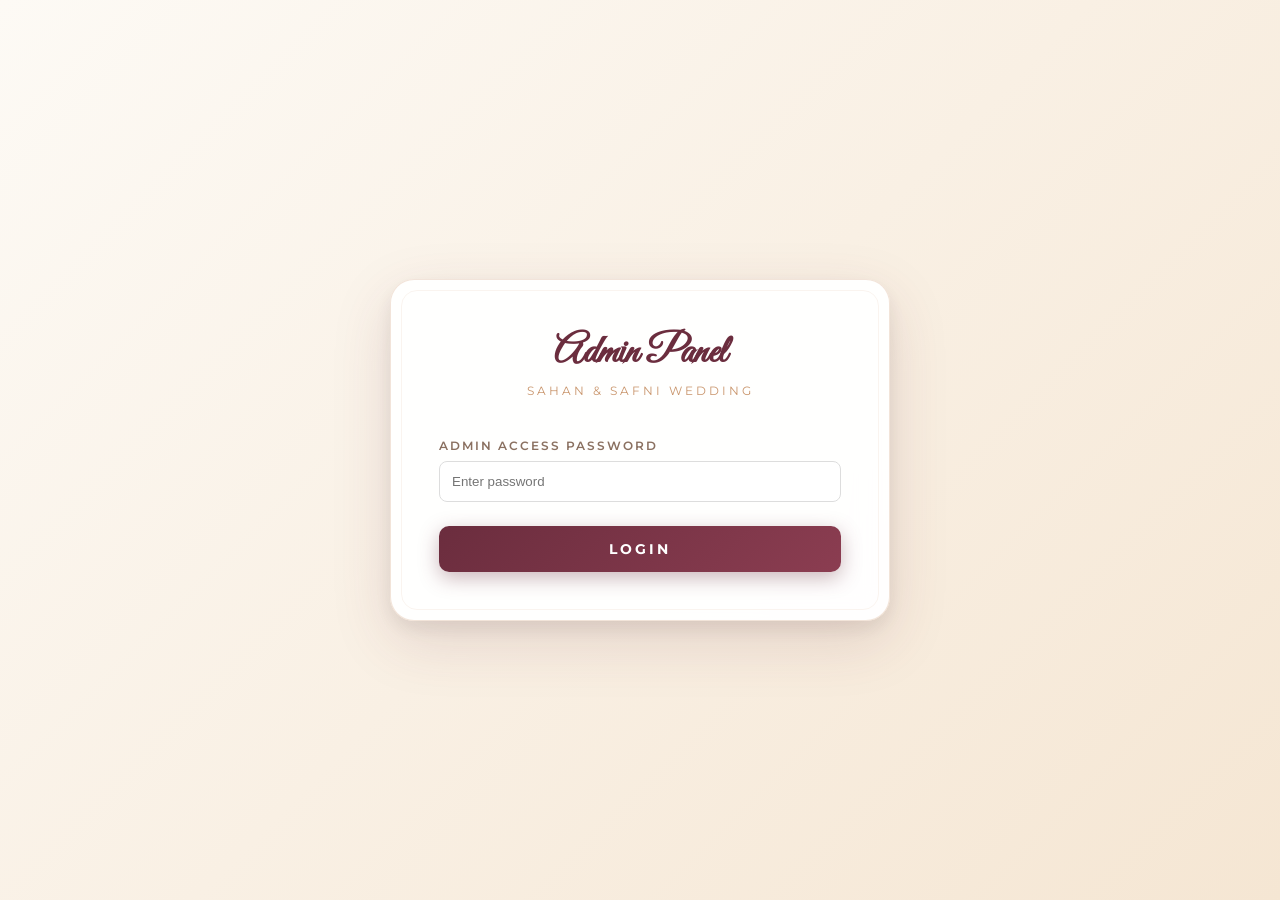
<file: sahansafni/admin.html>
<!DOCTYPE html>
<html lang="en">
<head>
    <meta charset="UTF-8">
    <meta name="viewport" content="width=device-width, initial-scale=1.0">
    <title>Sahan & Safni | Admin Panel</title>
    <link rel="stylesheet" href="style.css">
    <style>
        .admin-wrapper {
            min-height: 100vh;
            display: flex;
            align-items: center;
            justify-content: center;
            padding: 2rem;
            background: linear-gradient(135deg, #fdfaf5 0%, #f5e6d3 100%);
        }
        .logout-link {
            display: block;
            text-align: center;
            margin-top: 2rem;
            color: #888;
            text-decoration: none;
            font-size: 0.8rem;
            text-transform: uppercase;
            letter-spacing: 1px;
            cursor: pointer;
        }
        .logout-link:hover { color: var(--wine); }
        #login-section, #generator-section { display: none; }
        #login-section.active, #generator-section.active { display: block; }
    </style>
</head>
<body class="admin-wrapper">

    <div class="admin-panel" style="display: block; opacity: 1; transform: none;">
        <h2 class="admin-title">Admin Panel</h2>
        <p class="admin-sub">Sahan &amp; Safni Wedding</p>
        
        <!-- Login Section -->
        <div id="login-section">
            <form id="login-form">
                <div class="form-group">
                    <label class="form-label">Admin Access Password</label>
                    <input type="password" id="loginPassword" placeholder="Enter password" style="width: 100%; padding: 12px; border-radius: 8px; border: 1px solid #ddd;" required>
                </div>
                <p id="login-error" style="color: #6b2d3e; font-size: 0.85rem; margin-top: -1rem; margin-bottom: 1rem; text-align: center; display: none;">Incorrect password.</p>
                <button type="submit" class="btn-admin">Login</button>
            </form>
        </div>

        <!-- Generator Section -->
        <div id="generator-section">
            <form id="generator-form">
                <div class="form-group">
                    <label class="form-label">Guest Name (for Invitation)</label>
                    <input type="text" id="inviteeName" placeholder="e.g. Mr. & Mrs. Perera" required>
                </div>
                <button type="submit" class="btn-admin">Generate Link</button>
            </form>

            <div id="result-box" class="result-container">
                <p class="result-label">Link generated for <strong id="res-name" style="color: var(--wine);"></strong>:</p>
                <div class="generated-link" id="generatedLinkText"></div>
                <button class="btn-admin" onclick="copyLink()">Copy Link</button>
                <p id="copyMessage" class="copy-success">Link Copied Successfully!</p>
            </div>

            <a onclick="logout()" class="logout-link">Logout</a>
        </div>
    </div>

    <script src="script.js"></script>
    <script>
        const AUTH_KEY = 'admin_auth_sahan_safni';
        const PASSWORD = 'wedding2026';

        // Check Auth on load
        if (sessionStorage.getItem(AUTH_KEY) === 'true') {
            showSection('generator');
        } else {
            showSection('login');
        }

        function showSection(name) {
            document.getElementById('login-section').classList.toggle('active', name === 'login');
            document.getElementById('generator-section').classList.toggle('active', name === 'generator');
        }

        // Login Logic
        document.getElementById('login-form').addEventListener('submit', function(e) {
            e.preventDefault();
            const pass = document.getElementById('loginPassword').value;
            if (pass === PASSWORD) {
                sessionStorage.setItem(AUTH_KEY, 'true');
                showSection('generator');
                document.getElementById('login-error').style.display = 'none';
            } else {
                document.getElementById('login-error').style.display = 'block';
            }
        });

        // Generator Logic
        document.getElementById('generator-form').addEventListener('submit', function(e) {
            e.preventDefault();
            const name = document.getElementById('inviteeName').value.trim();
            if (name) {
                const baseUrl = window.location.origin + window.location.pathname.replace('admin.html', 'index.html');
                const finalLink = `${baseUrl}?to=${encodeURIComponent(name)}`;
                
                document.getElementById('res-name').innerText = name;
                document.getElementById('generatedLinkText').innerText = finalLink;
                document.getElementById('result-box').classList.add('active');
            }
        });

        function logout() {
            sessionStorage.removeItem(AUTH_KEY);
            window.location.reload();
        }
    </script>
</body>
</html>
</file>
<file: sahansafni/style.css>
/* ============================================================ */
/*  SAHAN & SAFNI — PREMIUM WEDDING INVITATION v2.0            */
/*  Color Palette: Deep Ivory, Rose Gold, Deep Wine, Champagne  */
/* ============================================================ */

@import url('https://fonts.googleapis.com/css2?family=Cormorant+Garamond:ital,wght@0,300;0,400;0,600;0,700;1,300;1,400;1,600&family=Great+Vibes&family=Montserrat:wght@300;400;500;600&family=IM+Fell+English:ital@0;1&display=swap');

/* ─── CSS Variables ─────────────────────────────────────────── */
:root {
    --rose-gold: #C9956C;
    --rose-gold-light: #E8C4A0;
    --rose-gold-dark: #A5714A;
    --champagne: #F5E6D3;
    --champagne-light: #FDF5ED;
    --wine: #6B2D3E;
    --wine-dark: #4A1628;
    --wine-light: #8B3D51;
    --ivory: #FEFAF5;
    --ivory-warm: #F9F0E4;
    --deep-brown: #2C1A12;
    --text-muted: #8A7060;
    --text-mid: #5C4033;
    --gold-sheen: #D4AF37;
    --gold-pale: #F3E5AB;
    --white: #ffffff;
    --shadow-warm: rgba(169, 113, 74, 0.25);
    --shadow-wine: rgba(107, 45, 62, 0.2);
}

/* ─── RESET & BASE ──────────────────────────────────────────── */
*, *::before, *::after { box-sizing: border-box; margin: 0; padding: 0; }

html { scroll-behavior: smooth; }

body {
    font-family: 'Montserrat', sans-serif;
    background-color: var(--ivory);
    color: var(--deep-brown);
    overflow-x: hidden;
    min-height: 100vh;
}

/* Lock scroll while splash screen is open */
body.splash-open {
    overflow: hidden;
}

/* ─── BACKGROUND ────────────────────────────────────────────── */
.page-bg {
    position: fixed;
    inset: 0;
    z-index: 0;
    background: 
        radial-gradient(ellipse at 15% 20%, rgba(201,149,108,0.12) 0%, transparent 50%),
        radial-gradient(ellipse at 85% 75%, rgba(107,45,62,0.1) 0%, transparent 55%),
        radial-gradient(ellipse at 50% 50%, rgba(245,230,211,0.5) 0%, transparent 80%);
    background-color: var(--ivory);
    background-image: url('./assets/images/bg.png');
    background-size: cover;
    background-position: center;
    background-attachment: fixed;
}

.page-bg::after {
    content: '';
    position: absolute;
    inset: 0;
    background: linear-gradient(160deg,
        rgba(253,245,237,0.92) 0%,
        rgba(249,240,228,0.88) 40%,
        rgba(245,230,211,0.9) 100%);
}

/* ─── PARTICLES ─────────────────────────────────────────────── */
#particles-js {
    position: fixed;
    top: 0; left: 0;
    width: 100%; height: 100%;
    z-index: 1;
    pointer-events: none;
}

/* ─── FLOATING PETALS ───────────────────────────────────────── */
.petal {
    position: fixed;
    pointer-events: none;
    z-index: 2;
    opacity: 0;
    animation: petalFall linear infinite;
}
.petal svg { fill: var(--rose-gold); }

@keyframes petalFall {
    0%   { opacity: 0; transform: translateY(-20px) rotate(0deg); }
    10%  { opacity: 0.7; }
    90%  { opacity: 0.5; }
    100% { opacity: 0; transform: translateY(110vh) rotate(720deg); }
}

/* ─── MAIN LAYOUT WRAPPER ───────────────────────────────────── */
.site-wrapper {
    position: relative;
    z-index: 10;
}

/* ─── GLOW ORBS ─────────────────────────────────────────────── */
.glow-orb {
    position: fixed;
    border-radius: 50%;
    filter: blur(100px);
    z-index: 2;
    pointer-events: none;
}
.glow-orb-1 {
    width: 500px; height: 500px;
    background: radial-gradient(circle, rgba(201,149,108,0.2) 0%, transparent 70%);
    top: -150px; left: -150px;
    animation: orbDrift 15s ease-in-out infinite alternate;
}
.glow-orb-2 {
    width: 600px; height: 600px;
    background: radial-gradient(circle, rgba(107,45,62,0.15) 0%, transparent 70%);
    bottom: -200px; right: -150px;
    animation: orbDrift 20s ease-in-out infinite alternate-reverse;
}
.glow-orb-3 {
    width: 350px; height: 350px;
    background: radial-gradient(circle, rgba(212,175,55,0.12) 0%, transparent 70%);
    top: 50%; left: 50%;
    transform: translate(-50%, -50%);
    animation: orbPulse 8s ease-in-out infinite;
}
@keyframes orbDrift {
    0%   { transform: translate(0, 0) scale(1); }
    100% { transform: translate(60px, 60px) scale(1.1); }
}
@keyframes orbPulse {
    0%, 100% { opacity: 0.5; transform: translate(-50%, -50%) scale(1); }
    50%       { opacity: 1;   transform: translate(-50%, -50%) scale(1.2); }
}

/* ═══════════════════════════════════════════════════════════ */
/*  SPLASH SCREEN                                             */
/* ═══════════════════════════════════════════════════════════ */
#splash-screen {
    position: fixed;
    inset: 0;
    z-index: 9999;
    display: flex;
    flex-direction: column;
    align-items: center;
    justify-content: center;
    gap: 2.5rem;
    background: linear-gradient(145deg, var(--ivory) 0%, var(--champagne) 50%, var(--ivory-warm) 100%);
    transition: opacity 1.2s cubic-bezier(0.4, 0, 0.2, 1),
                visibility 1.2s cubic-bezier(0.4, 0, 0.2, 1);
    overflow: hidden;
}
#splash-screen::before {
    content: '';
    position: absolute;
    inset: 0;
    z-index: 0; /* Push behind all flex children */
    background-image: 
        radial-gradient(circle at 20% 30%, rgba(201,149,108,0.15) 0%, transparent 40%),
        radial-gradient(circle at 80% 70%, rgba(107,45,62,0.12) 0%, transparent 40%);
}
#splash-screen.hidden { opacity: 0; visibility: hidden; }

/* Splash decorative corner lines */
.splash-corner {
    position: absolute;
    width: 80px; height: 80px;
    opacity: 0.4;
}
.splash-corner.tl { top: 30px; left: 30px; border-top: 2px solid var(--rose-gold); border-left: 2px solid var(--rose-gold); }
.splash-corner.tr { top: 30px; right: 30px; border-top: 2px solid var(--rose-gold); border-right: 2px solid var(--rose-gold); }
.splash-corner.bl { bottom: 30px; left: 30px; border-bottom: 2px solid var(--rose-gold); border-left: 2px solid var(--rose-gold); }
.splash-corner.br { bottom: 30px; right: 30px; border-bottom: 2px solid var(--rose-gold); border-right: 2px solid var(--rose-gold); }

.splash-pre-title {
    font-family: 'Montserrat', sans-serif;
    font-size: 0.75rem;
    letter-spacing: 6px;
    text-transform: uppercase;
    color: var(--rose-gold);
    opacity: 0;
    position: relative;
    z-index: 1;
    animation: fadeSlideUp 1s ease forwards 0.3s;
}

/* ENVELOPE — Premium version */
.envelope-wrap {
    position: relative;
    z-index: 1;
    display: flex;
    flex-direction: column;
    align-items: center;
    gap: 1.5rem;
}

.envelope-outer {
    width: 280px;
    height: 185px;
    position: relative;
    cursor: pointer;
    filter: drop-shadow(0 20px 40px rgba(169, 113, 74, 0.35));
    transition: transform 0.4s ease;
}
.envelope-outer:hover { transform: scale(1.03) translateY(-4px); }

/* Envelope body */
.env-body {
    position: absolute;
    inset: 0;
    background: linear-gradient(160deg, #FDF0E0 0%, #F5DEC0 100%);
    border-radius: 6px;
    border: 1.5px solid var(--rose-gold-light);
    overflow: hidden;
}
.env-body::after {
    content: '';
    position: absolute;
    inset: 0;
    background: linear-gradient(to bottom, transparent 60%, rgba(201,149,108,0.1) 100%);
}

/* Envelope bottom triangle */
.env-bottom {
    position: absolute;
    bottom: 0; left: 0;
    width: 0; height: 0;
    border-left: 140px solid transparent;
    border-right: 140px solid transparent;
    border-bottom: 90px solid rgba(210,170,130,0.6);
    z-index: 2;
}

/* Envelope side triangles */
.env-left, .env-right {
    position: absolute;
    bottom: 0; top: 0;
    width: 0; height: 0;
    z-index: 2;
}
.env-left {
    left: 0;
    border-top: 92px solid transparent;
    border-bottom: 93px solid transparent;
    border-left: 110px solid rgba(200,155,115,0.5);
}
.env-right {
    right: 0;
    border-top: 92px solid transparent;
    border-bottom: 93px solid transparent;
    border-right: 110px solid rgba(200,155,115,0.5);
}

/* Envelope flap */
.env-flap {
    position: absolute;
    top: 0; left: 0;
    width: 0; height: 0;
    border-left: 140px solid transparent;
    border-right: 140px solid transparent;
    border-top: 100px solid #F0D8B8;
    z-index: 5;
    transform-origin: top center;
    transform: rotateX(0deg);
    transition: transform 0.9s cubic-bezier(0.175, 0.885, 0.32, 1.275);
    filter: drop-shadow(0 4px 8px rgba(0,0,0,0.1));
}
#splash-screen.opening .env-flap { transform: rotateX(180deg); }

/* Envelope seal */
.env-seal {
    position: absolute;
    top: 50%;
    left: 50%;
    transform: translate(-50%, -50%);
    width: 54px; height: 54px;
    background: linear-gradient(135deg, var(--rose-gold), var(--rose-gold-light), var(--rose-gold-dark));
    border-radius: 50%;
    z-index: 6;
    display: flex; align-items: center; justify-content: center;
    box-shadow: 
        0 0 0 3px var(--champagne),
        0 0 0 5px var(--rose-gold-light),
        0 8px 20px rgba(169, 113, 74, 0.5);
    transition: all 0.5s ease;
    animation: sealPulse 2.5s ease-in-out infinite;
}
.env-seal::before {
    content: '♥';
    font-size: 1.5rem;
    color: white;
    text-shadow: 0 1px 3px rgba(0,0,0,0.2);
    animation: heartPump 1.4s ease-in-out infinite;
}
#splash-screen.opening .env-seal {
    animation: sealFly 0.6s ease forwards;
}
@keyframes sealFly {
    to { opacity: 0; transform: translate(-50%, -180%) scale(2.5); }
}
@keyframes sealPulse {
    0%, 100% { box-shadow: 0 0 0 3px var(--champagne), 0 0 0 5px var(--rose-gold-light), 0 8px 20px rgba(169,113,74,0.4); }
    50%       { box-shadow: 0 0 0 3px var(--champagne), 0 0 0 8px var(--rose-gold-light), 0 12px 30px rgba(169,113,74,0.6); }
}
@keyframes heartPump {
    0%, 100% { transform: scale(1); }
    14% { transform: scale(1.25); }
    28% { transform: scale(1); }
    42% { transform: scale(1.2); }
}

/* Envelope inner card peek */
.env-inner-card {
    position: absolute;
    left: 20px; right: 20px;
    bottom: 10px;
    height: 100px;
    background: white;
    border-radius: 4px;
    z-index: 3;
    display: flex; align-items: center; justify-content: center;
    opacity: 0;
    transform: translateY(10px);
    transition: all 0.6s ease 0.8s;
    border: 1px solid var(--rose-gold-light);
    font-family: 'Great Vibes', cursive;
    font-size: 1.6rem;
    color: var(--rose-gold);
    overflow: hidden;
}
#splash-screen.opening .env-inner-card {
    opacity: 1;
    transform: translateY(-20px);
}

.splash-title {
    font-family: 'Great Vibes', cursive;
    font-size: clamp(2.8rem, 8vw, 4.5rem);
    color: var(--wine);
    line-height: 1;
    opacity: 0;
    position: relative;
    z-index: 1;
    animation: fadeSlideUp 1s ease forwards 0.5s;
    text-shadow: 0 2px 15px rgba(107, 45, 62, 0.2);
}

.splash-names-tag {
    font-family: 'Montserrat', sans-serif;
    font-size: 0.8rem;
    letter-spacing: 4px;
    text-transform: uppercase;
    color: var(--text-muted);
    opacity: 0;
    position: relative;
    z-index: 1;
    animation: fadeSlideUp 1s ease forwards 0.8s;
}

.btn-open-invitation {
    display: inline-flex;
    align-items: center;
    gap: 10px;
    padding: 14px 42px;
    background: linear-gradient(135deg, var(--wine) 0%, var(--wine-light) 100%);
    color: white;
    border: none;
    border-radius: 50px;
    font-family: 'Montserrat', sans-serif;
    font-size: 0.85rem;
    font-weight: 600;
    letter-spacing: 3px;
    text-transform: uppercase;
    cursor: pointer;
    box-shadow: 
        0 8px 25px rgba(107, 45, 62, 0.4),
        0 2px 8px rgba(107, 45, 62, 0.3);
    transition: all 0.4s cubic-bezier(0.175, 0.885, 0.32, 1.275);
    opacity: 0;
    animation: fadeSlideUp 1s ease forwards 1.1s;
    position: relative;
    z-index: 1;
    overflow: hidden;
}
.btn-open-invitation::before {
    content: '';
    position: absolute;
    inset: 0;
    background: linear-gradient(135deg, transparent 30%, rgba(255,255,255,0.15) 50%, transparent 70%);
    transform: translateX(-100%);
    transition: transform 0.6s ease;
}
.btn-open-invitation:hover {
    transform: translateY(-4px) scale(1.04);
    box-shadow: 0 16px 40px rgba(107, 45, 62, 0.5);
}
.btn-open-invitation:hover::before { transform: translateX(100%); }

.splash-scroll-hint {
    position: absolute;
    bottom: 40px;
    display: flex;
    flex-direction: column;
    align-items: center;
    gap: 8px;
    color: var(--text-muted);
    font-size: 0.7rem;
    letter-spacing: 3px;
    text-transform: uppercase;
    opacity: 0;
    animation: fadeIn 1s ease forwards 1.5s;
}
.scroll-mouse {
    width: 24px; height: 38px;
    border: 2px solid var(--rose-gold-light);
    border-radius: 12px;
    position: relative;
}
.scroll-mouse::after {
    content: '';
    position: absolute;
    top: 6px; left: 50%;
    transform: translateX(-50%);
    width: 4px; height: 8px;
    background: var(--rose-gold);
    border-radius: 2px;
    animation: scrollBounce 1.5s ease-in-out infinite;
}
@keyframes scrollBounce {
    0%, 100% { transform: translateX(-50%) translateY(0); opacity: 1; }
    80% { transform: translateX(-50%) translateY(10px); opacity: 0; }
}

/* ─── ANIMATIONS ────────────────────────────────────────────── */
@keyframes fadeSlideUp {
    from { opacity: 0; transform: translateY(25px); }
    to   { opacity: 1; transform: translateY(0); }
}
@keyframes fadeIn {
    from { opacity: 0; }
    to   { opacity: 1; }
}
@keyframes float {
    0%, 100% { transform: translateY(0); }
    50%       { transform: translateY(-12px); }
}
@keyframes shimmer {
    0%   { background-position: -200% center; }
    100% { background-position: 200% center; }
}
@keyframes ringRotate {
    0%   { transform: rotate(0deg); }
    100% { transform: rotate(360deg); }
}
@keyframes revealWidth {
    from { width: 0; opacity: 0; }
    to   { width: 120px; opacity: 1; }
}
@keyframes countFlip {
    0%   { transform: translateY(0);   opacity: 1; }
    40%  { transform: translateY(-15px); opacity: 0; }
    60%  { transform: translateY(15px);  opacity: 0; }
    100% { transform: translateY(0);   opacity: 1; }
}

/* ═══════════════════════════════════════════════════════════ */
/*  MAIN CONTENT                                              */
/* ═══════════════════════════════════════════════════════════ */
#main-content {
    display: none;
    opacity: 0;
    transition: opacity 1.5s cubic-bezier(0.4, 0, 0.2, 1);
    position: relative;
    z-index: 10;
}
/* Step 1: flip display block (no transition yet) */
#main-content.reveal {
    display: block;
}
/* Step 2: animate opacity in (triggers after rAF) */
#main-content.visible {
    opacity: 1;
}

/* ─── SECTIONS ──────────────────────────────────────────────── */
section {
    display: flex;
    flex-direction: column;
    align-items: center;
    justify-content: center;
    padding: 4rem 1.5rem;
    position: relative;
}
#hero-section { min-height: 100vh; padding: 5rem 1.5rem; }

/* ─── FADE-UP SCROLL ANIMATION ──────────────────────────────── */
.fade-up {
    opacity: 0;
    transform: translateY(60px) scale(0.97);
    transition: opacity 1s cubic-bezier(0.25, 1, 0.5, 1),
                transform 1s cubic-bezier(0.25, 1, 0.5, 1);
}
.fade-up.visible {
    opacity: 1;
    transform: translateY(0) scale(1);
}

/* ─── GLASS CARD ────────────────────────────────────────────── */
.luxury-card {
    background: linear-gradient(145deg,
        rgba(253, 248, 240, 0.95) 0%,
        rgba(249, 240, 228, 0.92) 100%);
    backdrop-filter: blur(20px);
    -webkit-backdrop-filter: blur(20px);
    border: 1px solid rgba(201, 149, 108, 0.3);
    border-radius: 24px;
    box-shadow:
        0 30px 70px rgba(169, 113, 74, 0.12),
        0 10px 30px rgba(107, 45, 62, 0.08),
        inset 0 1px 0 rgba(255, 255, 255, 0.9);
    padding: 4rem 3rem;
    max-width: 640px;
    width: 100%;
    text-align: center;
    position: relative;
    /* overflow: hidden; Removed to prevent clipping of elegant script flourishes */
    transition: transform 0.5s cubic-bezier(0.25, 1, 0.5, 1),
                box-shadow 0.5s ease;
}
.luxury-card::before {
    content: '';
    position: absolute;
    inset: 12px;
    border: 1px solid rgba(201, 149, 108, 0.18);
    border-radius: 14px;
    pointer-events: none;
}
.luxury-card::after {
    content: '';
    position: absolute;
    top: 0; left: -100%;
    width: 60%; height: 100%;
    background: linear-gradient(90deg, transparent, rgba(255,255,255,0.18), transparent);
    transform: skewX(-15deg);
    transition: left 0.8s ease;
}
.luxury-card:hover::after { left: 150%; }
.luxury-card:hover {
    transform: translateY(-6px);
    box-shadow:
        0 40px 80px rgba(169, 113, 74, 0.18),
        0 15px 40px rgba(107, 45, 62, 0.12);
}

/* ─── CORNER ORNAMENTS ──────────────────────────────────────── */
.ornament {
    position: absolute;
    width: 50px; height: 50px;
    opacity: 0.35;
    pointer-events: none;
}
.ornament svg { fill: none; stroke: var(--rose-gold); stroke-width: 1.5; }
.ornament.tl { top: 14px; left: 14px; }
.ornament.tr { top: 14px; right: 14px; transform: scaleX(-1); }
.ornament.bl { bottom: 14px; left: 14px; transform: scaleY(-1); }
.ornament.br { bottom: 14px; right: 14px; transform: scale(-1); }

/* ─── DIVIDER ───────────────────────────────────────────────── */
.divider {
    display: flex;
    align-items: center;
    justify-content: center;
    gap: 12px;
    margin: 2rem auto;
    width: fit-content;
}
.divider-line {
    height: 1px;
    background: linear-gradient(to right, transparent, var(--rose-gold), transparent);
    animation: revealWidth 1.5s ease forwards;
    opacity: 0;
}
.visible .divider-line { animation: revealWidth 1.5s ease forwards 0.3s; }
.divider-icon {
    color: var(--rose-gold);
    font-size: 0.9rem;
    opacity: 0.8;
}

/* ─── EYEBROW & SECTION LABELS ───────────────────────────────── */
.eyebrow {
    font-family: 'Montserrat', sans-serif;
    font-size: 0.72rem;
    font-weight: 600;
    letter-spacing: 5px;
    text-transform: uppercase;
    color: var(--rose-gold);
    opacity: 0.9;
}

/* ─── HERO SECTION ──────────────────────────────────────────── */
.hero-quote {
    font-family: 'IM Fell English', serif;
    font-style: italic;
    font-size: clamp(1.1rem, 3vw, 1.4rem);
    color: var(--text-muted);
    line-height: 1.7;
    margin-bottom: 1.5rem;
    max-width: 380px;
}

.hero-names-wrap {
    margin: 1rem 0 0.5rem;
}

.hero-name {
    font-family: 'Great Vibes', cursive;
    font-size: clamp(3.2rem, 9.5vw, 5.8rem);
    line-height: 1.3;
    padding: 10px 40px; /* Large horizontal padding to accommodate font flourishes */
    margin: -5px -40px; /* Negative margin to offset padding and keep centering */
    -webkit-box-decoration-break: clone;
    box-decoration-break: clone;
    background: linear-gradient(135deg,
        var(--rose-gold-dark) 0%,
        var(--rose-gold) 35%,
        var(--gold-sheen) 50%,
        var(--rose-gold) 65%,
        var(--rose-gold-dark) 100%);
    background-size: 300% auto;
    -webkit-background-clip: text;
    background-clip: text;
    -webkit-text-fill-color: transparent;
    animation: shimmer 8s linear infinite;
    display: block;
}

.hero-amp-row {
    display: flex;
    align-items: center;
    justify-content: center;
    gap: 16px;
    margin: 0.6rem 0;
}
.hero-amp-line {
    height: 1px;
    width: 60px;
    background: linear-gradient(to right, transparent, var(--rose-gold));
}
.hero-amp-line.right {
    background: linear-gradient(to left, transparent, var(--rose-gold));
}
.hero-amp-symbol {
    font-family: 'Cormorant Garamond', serif;
    font-size: clamp(1.4rem, 3.5vw, 2rem);
    font-style: italic;
    font-weight: 300;
    color: var(--rose-gold);
    -webkit-text-fill-color: var(--rose-gold);
    opacity: 0.85;
    line-height: 1;
    letter-spacing: 1px;
}

.hero-tagline {
    font-family: 'Cormorant Garamond', serif;
    font-size: clamp(1rem, 2.5vw, 1.2rem);
    font-style: italic;
    color: var(--text-muted);
    letter-spacing: 2px;
    margin-top: 0.3rem;
}

/* Guest Banner */
.guest-banner {
    margin: 2.5rem 0;
    padding: 1.5rem 2.5rem;
    background: linear-gradient(90deg,
        transparent,
        rgba(201, 149, 108, 0.08),
        rgba(212, 175, 55, 0.1),
        rgba(201, 149, 108, 0.08),
        transparent);
    border-top: 1px solid rgba(201, 149, 108, 0.25);
    border-bottom: 1px solid rgba(201, 149, 108, 0.25);
    position: relative;
    transition: all 0.3s ease;
}
.guest-banner::before,
.guest-banner::after {
    content: '✦';
    position: absolute;
    top: 50%; left: 50%;
    transform: translateY(-50%) translateX(-50%);
    color: var(--rose-gold);
    font-size: 0.6rem;
}
.guest-banner::before { margin-left: -80px; }
.guest-banner::after  { margin-left: 80px; }
.guest-banner:hover { background: linear-gradient(90deg, transparent, rgba(201,149,108,0.14), rgba(212,175,55,0.15), rgba(201,149,108,0.14), transparent); }

.guest-label {
    font-family: 'Montserrat', sans-serif;
    font-size: 0.68rem;
    font-weight: 600;
    letter-spacing: 5px;
    text-transform: uppercase;
    color: var(--text-muted);
    margin-bottom: 0.6rem;
}
.guest-name {
    font-family: 'Cormorant Garamond', serif;
    font-size: clamp(1.8rem, 5vw, 2.8rem);
    font-style: italic;
    font-weight: 600;
    color: var(--wine);
    text-shadow: 0 2px 8px rgba(107, 45, 62, 0.15);
}

/* ─── DATE WIDGET ───────────────────────────────────────────── */
.date-widget {
    display: inline-flex;
    flex-direction: column;
    align-items: center;
    background: linear-gradient(145deg, white 0%, var(--champagne-light) 100%);
    border: 1px solid rgba(201, 149, 108, 0.35);
    border-radius: 16px;
    padding: 1.2rem 2rem;
    margin: 1.5rem auto;
    box-shadow:
        0 8px 24px var(--shadow-warm),
        inset 0 1px 0 rgba(255,255,255,0.9);
    transition: transform 0.4s cubic-bezier(0.175, 0.885, 0.32, 1.275);
}
.date-widget:hover { transform: scale(1.08) rotate(-2deg); }
.date-widget .dw-month {
    font-family: 'Montserrat', sans-serif;
    font-size: 0.7rem;
    font-weight: 700;
    letter-spacing: 5px;
    text-transform: uppercase;
    color: var(--rose-gold);
    padding-bottom: 6px;
    border-bottom: 1px solid rgba(201,149,108,0.2);
    width: 100%;
    text-align: center;
}
.date-widget .dw-day {
    font-family: 'Cormorant Garamond', serif;
    font-size: 3.5rem;
    font-weight: 300;
    color: var(--wine);
    line-height: 1.1;
}
.date-widget .dw-year {
    font-family: 'Montserrat', sans-serif;
    font-size: 0.75rem;
    font-weight: 600;
    letter-spacing: 4px;
    color: var(--text-muted);
}

/* ─── COUNTDOWN ─────────────────────────────────────────────── */
.countdown-wrap {
    display: flex;
    justify-content: center;
    gap: 12px;
    flex-wrap: wrap;
    margin-top: 2.5rem;
}
.countdown-tile {
    display: flex;
    flex-direction: column;
    align-items: center;
    min-width: 70px;
    padding: 16px 12px;
    background: linear-gradient(145deg, white, var(--champagne-light));
    border: 1px solid rgba(201, 149, 108, 0.3);
    border-radius: 14px;
    box-shadow: 0 8px 20px var(--shadow-warm);
    position: relative;
    overflow: hidden;
    transition: transform 0.3s ease, box-shadow 0.3s ease;
}
.countdown-tile::before {
    content: '';
    position: absolute;
    top: 0; left: 0; right: 0;
    height: 3px;
    background: linear-gradient(to right, var(--rose-gold), var(--wine));
}
.countdown-tile:hover {
    transform: translateY(-8px) scale(1.05);
    box-shadow: 0 16px 35px var(--shadow-warm);
}
.countdown-tile .cd-num {
    font-family: 'Cormorant Garamond', serif;
    font-size: 2.5rem;
    font-weight: 600;
    color: var(--wine);
    line-height: 1;
    transition: transform 0.3s ease;
}
.countdown-tile .cd-num.flip { animation: countFlip 0.3s ease; }
.countdown-tile .cd-label {
    font-family: 'Montserrat', sans-serif;
    font-size: 0.6rem;
    font-weight: 700;
    letter-spacing: 2.5px;
    text-transform: uppercase;
    color: var(--rose-gold);
    margin-top: 6px;
}

/* colon separators */
.countdown-sep {
    display: flex;
    align-items: center;
    font-family: 'Cormorant Garamond', serif;
    font-size: 1.8rem;
    color: var(--rose-gold-light);
    padding-bottom: 12px;
    font-weight: 300;
}

/* ═══════════════════════════════════════════════════════════ */
/*  PARENTS SECTION                                           */
/* ═══════════════════════════════════════════════════════════ */
.parents-grid {
    display: grid;
    grid-template-columns: 1fr auto 1fr;
    align-items: start;
    gap: 2rem;
    margin-top: 2.5rem;
    width: 100%;
}
.parent-card {
    padding: 1.8rem 1.5rem;
    background: linear-gradient(145deg, rgba(255,255,255,0.7), rgba(245,230,211,0.5));
    border: 1px solid rgba(201, 149, 108, 0.2);
    border-radius: 16px;
    text-align: center;
    transition: transform 0.3s ease, box-shadow 0.3s ease;
}
.parent-card:hover {
    transform: translateY(-4px);
    box-shadow: 0 12px 30px var(--shadow-warm);
}
.parent-role {
    font-family: 'Great Vibes', cursive;
    font-size: 1.8rem;
    color: var(--rose-gold);
    line-height: 1.2;
    display: block;
    margin-bottom: 0.6rem;
}
.parent-names {
    font-family: 'Cormorant Garamond', serif;
    font-size: 1.05rem;
    color: var(--text-mid);
    line-height: 1.7;
    font-style: italic;
}
.parents-center-symbol {
    display: flex;
    align-items: center;
    justify-content: center;
    font-size: 2rem;
    color: var(--rose-gold);
    opacity: 0.6;
    animation: float 4s ease-in-out infinite;
}

/* ═══════════════════════════════════════════════════════════ */
/*  GALLERY CAROUSEL                                          */
/* ═══════════════════════════════════════════════════════════ */
.gallery-heading {
    font-family: 'Great Vibes', cursive;
    font-size: clamp(3rem, 8vw, 5rem);
    color: var(--wine);
    line-height: 1;
    margin-bottom: 0.5rem;
}

.carousel-frame {
    width: 100%;
    max-width: 580px;
    margin: 2rem auto 0;
    position: relative;
}

.carousel-viewport {
    width: 100%;
    aspect-ratio: 4 / 3;
    border-radius: 20px;
    overflow: hidden;
    position: relative;
    box-shadow:
        0 25px 60px rgba(0,0,0,0.2),
        0 0 0 6px white,
        0 0 0 7px rgba(201,149,108,0.3);
}

.carousel-track {
    display: flex;
    width: 100%;
    height: 100%;
    transition: transform 0.8s cubic-bezier(0.77, 0, 0.175, 1);
}
.carousel-slide {
    flex: 0 0 100%;
    height: 100%;
    object-fit: cover;
}

/* Carousel controls */
.carousel-btn {
    position: absolute;
    top: 50%;
    transform: translateY(-50%);
    width: 44px; height: 44px;
    background: linear-gradient(135deg, rgba(255,255,255,0.9), rgba(245,230,211,0.95));
    border: 1px solid rgba(201,149,108,0.4);
    border-radius: 50%;
    display: flex; align-items: center; justify-content: center;
    cursor: pointer;
    color: var(--wine);
    font-size: 1rem;
    box-shadow: 0 4px 15px rgba(0,0,0,0.15);
    z-index: 10;
    transition: all 0.3s ease;
}
.carousel-btn:hover {
    background: white;
    box-shadow: 0 8px 25px rgba(0,0,0,0.2);
    transform: translateY(-50%) scale(1.1);
}
.carousel-btn.prev { left: -22px; }
.carousel-btn.next { right: -22px; }

/* Carousel dots */
.carousel-dots {
    display: flex;
    justify-content: center;
    gap: 8px;
    margin-top: 1.2rem;
}
.carousel-dot {
    width: 7px; height: 7px;
    border-radius: 50%;
    background: rgba(201, 149, 108, 0.3);
    cursor: pointer;
    transition: all 0.3s ease;
}
.carousel-dot.active {
    background: var(--rose-gold);
    width: 24px;
    border-radius: 4px;
}

/* ═══════════════════════════════════════════════════════════ */
/*  EVENT DETAILS                                             */
/* ═══════════════════════════════════════════════════════════ */
.event-heading {
    font-family: 'Cormorant Garamond', serif;
    font-size: clamp(1.8rem, 5vw, 2.5rem);
    font-weight: 300;
    letter-spacing: 4px;
    text-transform: uppercase;
    color: var(--wine);
}

.timeline {
    width: 100%;
    margin-top: 2.5rem;
    display: flex;
    flex-direction: column;
    gap: 0;
    position: relative;
}
.timeline::before {
    content: '';
    position: absolute;
    left: 34px;
    top: 30px;
    bottom: 30px;
    width: 1px;
    background: linear-gradient(to bottom, transparent, var(--rose-gold-light), transparent);
}

.timeline-item {
    display: flex;
    align-items: flex-start;
    gap: 1.5rem;
    padding: 1.5rem 0;
    transition: transform 0.3s ease;
    position: relative;
}
.timeline-item:hover { transform: translateX(8px); }

.tl-icon-wrap {
    flex-shrink: 0;
    width: 68px; height: 68px;
    background: linear-gradient(135deg, white, var(--champagne));
    border: 1.5px solid rgba(201, 149, 108, 0.4);
    border-radius: 50%;
    display: flex; align-items: center; justify-content: center;
    color: var(--rose-gold);
    font-size: 1.6rem;
    box-shadow: 0 6px 18px var(--shadow-warm);
    transition: all 0.5s cubic-bezier(0.175, 0.885, 0.32, 1.275);
    position: relative;
    z-index: 2;
}
.timeline-item:hover .tl-icon-wrap {
    background: linear-gradient(135deg, var(--rose-gold), var(--wine-light));
    color: white;
    transform: rotate(20deg) scale(1.15);
    box-shadow: 0 10px 28px var(--shadow-wine);
}

.tl-content { text-align: left; }
.tl-title {
    font-family: 'Cormorant Garamond', serif;
    font-size: 1.5rem;
    font-weight: 600;
    color: var(--rose-gold);
    line-height: 1;
    margin-bottom: 0.4rem;
}
.tl-detail {
    font-family: 'Montserrat', sans-serif;
    font-size: 0.95rem;
    color: var(--text-mid);
    line-height: 1.7;
}
.tl-detail strong { color: var(--wine); font-weight: 600; }

/* Map */
.map-wrap {
    width: 100%;
    margin-top: 2.5rem;
    border-radius: 18px;
    overflow: hidden;
    position: relative;
    box-shadow:
        0 15px 40px rgba(0,0,0,0.12),
        0 0 0 4px white,
        0 0 0 5px rgba(201,149,108,0.25);
    transition: all 0.4s ease;
}
.map-wrap:hover {
    box-shadow:
        0 25px 55px rgba(0,0,0,0.18),
        0 0 0 4px white,
        0 0 0 5px rgba(201,149,108,0.5);
    transform: translateY(-4px);
}
.map-wrap iframe { display: block; width: 100%; height: 320px; border: 0; }

/* ═══════════════════════════════════════════════════════════ */
/*  OUTRO / RSVP SECTION                                      */
/* ═══════════════════════════════════════════════════════════ */
.outro-bg {
    background: linear-gradient(145deg, var(--wine-dark), var(--wine));
    border-radius: 24px;
    padding: 4rem 3rem;
    max-width: 640px;
    width: 100%;
    text-align: center;
    position: relative;
    overflow: hidden;
    box-shadow: 0 30px 70px rgba(107, 45, 62, 0.4);
}
.outro-bg::before {
    content: '';
    position: absolute;
    inset: 12px;
    border: 1px solid rgba(201, 149, 108, 0.2);
    border-radius: 14px;
    pointer-events: none;
}
.outro-bg::after {
    content: '';
    position: absolute;
    inset: 0;
    background-image:
        radial-gradient(circle at 20% 30%, rgba(201,149,108,0.12) 0%, transparent 50%),
        radial-gradient(circle at 80% 70%, rgba(212,175,55,0.1) 0%, transparent 50%);
}

.outro-title {
    font-family: 'Great Vibes', cursive;
    font-size: clamp(3rem, 8vw, 5rem);
    color: var(--rose-gold-light);
    line-height: 1.1;
    text-shadow: 0 2px 20px rgba(201,149,108,0.4);
    position: relative;
    z-index: 2;
}
.outro-text {
    font-family: 'Cormorant Garamond', serif;
    font-size: 1.1rem;
    color: rgba(255,255,255,0.7);
    line-height: 1.9;
    margin: 1.5rem 0;
    position: relative;
    z-index: 2;
}
.outro-text strong { color: var(--rose-gold-light); font-weight: 600; }
.outro-contacts {
    display: flex;
    justify-content: center;
    gap: 2rem;
    flex-wrap: wrap;
    margin-bottom: 2rem;
    position: relative;
    z-index: 2;
}
.contact-pill {
    display: inline-flex;
    align-items: center;
    gap: 8px;
    padding: 8px 18px;
    background: rgba(255,255,255,0.08);
    border: 1px solid rgba(201,149,108,0.3);
    border-radius: 50px;
    color: var(--rose-gold-light);
    font-family: 'Montserrat', sans-serif;
    font-size: 0.85rem;
    font-weight: 500;
    letter-spacing: 1px;
    text-decoration: none;
    transition: all 0.3s ease;
}
.contact-pill:hover {
    background: rgba(201,149,108,0.15);
    border-color: var(--rose-gold);
    transform: translateY(-2px);
}
.contact-pill i { font-size: 0.9rem; color: var(--rose-gold); }

.rsvp-btn {
    display: inline-flex;
    align-items: center;
    gap: 12px;
    padding: 16px 48px;
    background: linear-gradient(135deg, #25D366 0%, #128C7E 100%);
    color: white;
    text-decoration: none;
    border-radius: 50px;
    font-family: 'Montserrat', sans-serif;
    font-size: 0.9rem;
    font-weight: 700;
    letter-spacing: 2px;
    text-transform: uppercase;
    position: relative;
    z-index: 2;
    box-shadow:
        0 10px 30px rgba(37, 211, 102, 0.4),
        0 1px 0 rgba(255,255,255,0.2) inset;
    transition: all 0.4s cubic-bezier(0.175, 0.885, 0.32, 1.275);
    animation: float 3.5s ease-in-out infinite;
}
.rsvp-btn i { font-size: 1.4rem; }
.rsvp-btn:hover {
    transform: scale(1.08) translateY(-8px);
    box-shadow: 0 20px 45px rgba(37, 211, 102, 0.55);
}

/* ─── MUSIC TOGGLE ──────────────────────────────────────────── */
#music-toggle {
    position: fixed;
    bottom: 28px;
    right: 28px;
    width: 52px; height: 52px;
    background: linear-gradient(135deg, var(--wine), var(--wine-light));
    border-radius: 50%;
    display: flex; align-items: center; justify-content: center;
    cursor: pointer;
    color: white;
    font-size: 1.2rem;
    box-shadow: 0 6px 22px rgba(107, 45, 62, 0.5);
    z-index: 999;
    transition: all 0.3s cubic-bezier(0.175, 0.885, 0.32, 1.275);
    opacity: 0;
    pointer-events: none;
}
#music-toggle.visible {
    opacity: 1;
    pointer-events: auto;
}
#music-toggle:hover {
    transform: scale(1.18);
    box-shadow: 0 12px 32px rgba(107, 45, 62, 0.65);
}
#music-toggle.playing i { animation: spinIcon 4s linear infinite; }
@keyframes spinIcon { 100% { transform: rotate(360deg); } }

/* ─── FOOTER ────────────────────────────────────────────────── */
.site-footer {
    text-align: center;
    padding: 2rem;
    color: var(--text-muted);
    font-family: 'Montserrat', sans-serif;
    font-size: 0.75rem;
    letter-spacing: 2px;
    opacity: 0.7;
    position: relative;
    z-index: 10;
}

/* ═══════════════════════════════════════════════════════════ */
/*  ADMIN PANEL                                               */
/* ═══════════════════════════════════════════════════════════ */
.admin-wrapper {
    min-height: 100vh;
    display: flex;
    align-items: center;
    justify-content: center;
    padding: 2rem;
    background: linear-gradient(145deg, var(--ivory), var(--champagne));
}
.admin-panel {
    background: rgba(255,255,255,0.95);
    backdrop-filter: blur(15px);
    padding: 3rem;
    border-radius: 24px;
    box-shadow: 0 20px 60px rgba(107,45,62,0.15), 0 8px 20px rgba(0,0,0,0.08);
    max-width: 500px;
    width: 100%;
    border: 1px solid rgba(201,149,108,0.25);
    position: relative;
    overflow: hidden;
}
.admin-panel::before {
    content: '';
    position: absolute;
    inset: 10px;
    border: 1px solid rgba(201,149,108,0.1);
    border-radius: 16px;
    pointer-events: none;
}
.admin-title {
    font-family: 'Great Vibes', cursive;
    font-size: 2.5rem;
    color: var(--wine);
    text-align: center;
    margin-bottom: 0.3rem;
}
.admin-sub {
    font-family: 'Montserrat', sans-serif;
    font-size: 0.75rem;
    letter-spacing: 3px;
    text-transform: uppercase;
    color: var(--rose-gold);
    text-align: center;
    margin-bottom: 2.5rem;
}
.form-group { margin-bottom: 1.5rem; }
.form-label {
    display: block;
    font-family: 'Montserrat', sans-serif;
    font-size: 0.75rem;
    font-weight: 600;
    letter-spacing: 2px;
    text-transform: uppercase;
    color: var(--text-muted);
    margin-bottom: 0.5rem;
}
input[type="text"] {
    width: 100%;
    padding: 14px 18px;
    border: 1.5px solid rgba(201,149,108,0.25);
    border-radius: 10px;
    font-family: 'Cormorant Garamond', serif;
    font-size: 1.05rem;
    color: var(--deep-brown);
    background: var(--champagne-light);
    transition: all 0.3s ease;
    box-sizing: border-box;
}
input[type="text"]:focus {
    outline: none;
    border-color: var(--rose-gold);
    background: white;
    box-shadow: 0 0 0 4px rgba(201,149,108,0.1);
}
.btn-admin {
    width: 100%;
    padding: 15px;
    background: linear-gradient(135deg, var(--wine), var(--wine-light));
    color: white;
    border: none;
    border-radius: 10px;
    font-family: 'Montserrat', sans-serif;
    font-size: 0.85rem;
    font-weight: 700;
    letter-spacing: 3px;
    text-transform: uppercase;
    cursor: pointer;
    box-shadow: 0 6px 20px rgba(107,45,62,0.35);
    transition: all 0.4s ease;
}
.btn-admin:hover {
    transform: translateY(-3px);
    box-shadow: 0 12px 30px rgba(107,45,62,0.5);
}
.result-container {
    margin-top: 2rem;
    padding: 1.5rem;
    background: var(--champagne-light);
    border: 1px solid rgba(201,149,108,0.25);
    border-radius: 14px;
    display: none;
}
.result-container.active { display: block; animation: fadeSlideUp 0.5s ease; }
.result-label {
    font-family: 'Montserrat', sans-serif;
    font-size: 0.75rem;
    letter-spacing: 2px;
    text-transform: uppercase;
    color: var(--text-muted);
    margin-bottom: 0.8rem;
    font-weight: 600;
}
.generated-link {
    word-break: break-all;
    font-family: 'Montserrat', sans-serif;
    font-size: 0.82rem;
    color: var(--wine);
    padding: 12px 15px;
    background: white;
    border: 1px dashed rgba(201,149,108,0.4);
    border-radius: 8px;
    margin-bottom: 1.2rem;
    line-height: 1.6;
}
.copy-success {
    text-align: center;
    color: #25D366;
    font-family: 'Montserrat', sans-serif;
    font-size: 0.8rem;
    font-weight: 600;
    letter-spacing: 1px;
    margin-top: 1rem;
    display: none;
}

/* ═══════════════════════════════════════════════════════════ */
/*  RESPONSIVE                                                */
/* ═══════════════════════════════════════════════════════════ */
@media (max-width: 640px) {
    .luxury-card { padding: 3rem 1.5rem; }
    .outro-bg { padding: 3rem 1.5rem; }
    .parents-grid {
        grid-template-columns: 1fr;
        gap: 1rem;
    }
    .parents-center-symbol { padding: 0.5rem 0; }
    .countdown-sep { display: none; }
    .carousel-btn { display: none; }
    .hero-names { font-size: 3.8rem; }
    .splash-corner { width: 50px; height: 50px; }
    .admin-panel { padding: 2rem 1.5rem; }
}

@media (max-width: 380px) {
    .countdown-tile { min-width: 58px; padding: 12px 8px; }
    .countdown-tile .cd-num { font-size: 2rem; }
}
</file>
